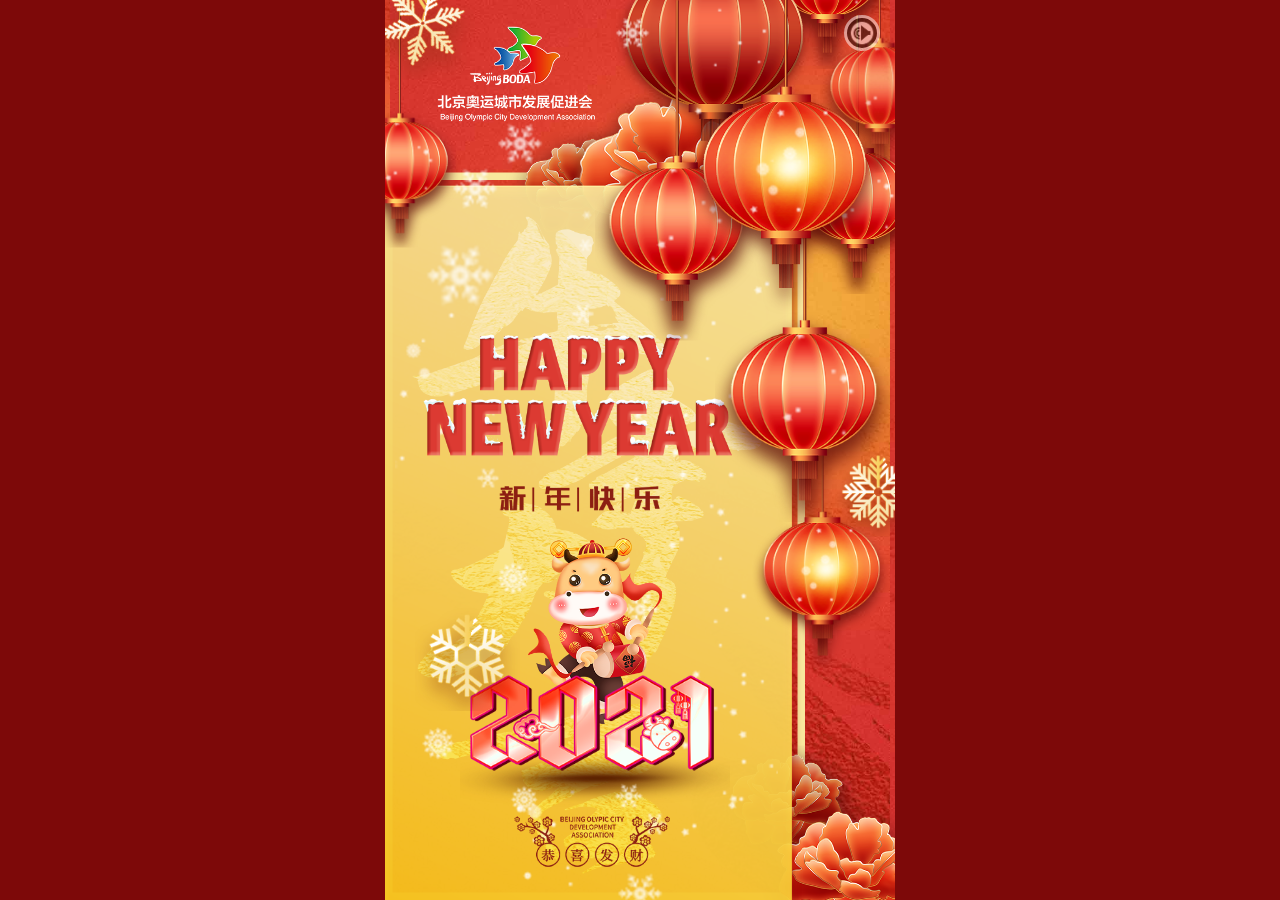
<file: index.html>
<!doctype html>
<html class="no-js" lang="">
    <head>
        <meta charset="utf-8">
        <meta http-equiv="x-ua-compatible" content="ie=edge">
        <title>北京奥运城市发展促进会 - 2021新年贺卡</title>
        <meta name="description" content="">
        <meta name="viewport" content="width=device-width, initial-scale=1, user-scalable=0, maximum-scale=1, minimum-scale=1">

        <link rel="stylesheet" href="css/normalize.css">
        <link rel="stylesheet" href="css/main.css">
        <link rel="stylesheet" href="css/app.css">

        <script src="libs/modernizr-2.8.3.min.js"></script>
        <script src="libs/jquery-1.12.0.min.js"></script>
    </head>
    <body>

    <div class="app-body">
        <div id="musicSwitch" class="m-btn"></div>
        <div class="ele" style="width: 130px; left: 20px; top: 10px;"><img src="img/026.png" /></div>
        <div class="ele fill" style="width: 270px; height: 475px; left: 0; bottom: 0; border: 5px solid #f8e79d;"></div>
        <div class="ele fill" style="width: 200px; left: 80px; top: 50px;"><img src="img/030.png" /></div>
        <div class="ele fill" style="width: 150px; right: -30px; bottom: -30px;"><img src="img/029.png" /></div>
        <div class="app-paper">
            <div class="ele intro" style="width: 220px; left: 20px; top: 100px;"><img src="img/028.png" /></div>
            <div class="ele loop" style="width: 180px; left: 50px; top: 380px;"><img src="img/017.png" /></div>
            <div class="ele intro" style="width: 120px; left: 70px; top: 200px;"><img src="img/014.png" /></div>
            <div class="ele bull" style="width: 120px; left: 80px; top: 230px;"><img src="img/027.png" /></div>
            <div class="ele intro" style="width: 200px; left: 40px; top: 330px;"><img src="img/015.png" /></div>
            <div class="ele intro" style="width: 140px; left: 70px; top: 420px;"><img src="img/022.png" /></div>
        </div>
        <div class="ele down" style="width: 90px; right: 0; top: -140px;"><img src="img/025.png" /></div>
        <div class="ele down" style="width: 90px; right: -20px; top: 10px;"><img src="img/025.png" /></div>
        <div class="ele down" style="width: 80px; left: -30px; top: 0;"><img src="img/025.png" /></div>
        <div class="ele down" style="width: 80px; right: -30px; top: -50px; opacity: .8;"><img src="img/025.png" /></div>
        <div class="ele down" style="width: 140px; right: 50px; top: 0;"><img src="img/024.png" /></div>
        <div class="ele down to-swing" style="width: 100px; right: 0; top: 300px;"><img src="img/023.png" /></div>
        <div class="ele down to-swing" style="width: 110px; right: 90px; top: 0;"><img src="img/025.png" /></div>
        <div class="ele down to-swing" style="width: 120px; right: 0; top: 100px;"><img src="img/025.png" /></div>
        <div class="ele down to-swing" style="width: 140px; right: 5px; top: 0;"><img src="img/023.png" /></div>
        <div class="ele rotate2" style="width: 70px; left: -10px; top: -20px;"><img src="img/009.png" /></div>
        <div class="ele rotate1" style="width: 70px; left: 20px; top: 400px;"><img src="img/010.png" /></div>
        <div class="ele rotate2" style="width: 60px; right: -20px; top: 300px;"><img src="img/011.png" /></div>
        <div class="ele snow-big" style="width: 30px; left: 150px; top: 10px;"><img src="img/013.png" /></div>
        <div class="ele snow-big" style="width: 40px; left: 40px; top: 110px;"><img src="img/013.png" /></div>
        <div class="ele snow-big" style="width: 40px; left: 70px; top: 80px;"><img src="img/013.png" /></div>
        <div class="ele snow-big" style="width: 60px; left: 20px; top: 160px;"><img src="img/013.png" /></div>
        <div class="ele snow-big" style="width: 30px; left: 70px; top: 370px;"><img src="img/012.png" /></div>
        <div class="ele snow-big" style="width: 30px; left: 20px; top: 480px;"><img src="img/012.png" /></div>
        <div class="ele snow-big" style="width: 25px; left: 80px; top: 520px;"><img src="img/012.png" /></div>
        <div class="ele snow-big" style="width: 25px; left: 150px; top: 520px;"><img src="img/013.png" /></div>
        <div class="ele snow-big" style="width: 40px; left: 150px; top: 580px;"><img src="img/013.png" /></div>
    </div>
    <audio id="m" autoplay="autoplay" loop="loop" src="bg1.mp3"></audio>

    <script>
        //
        var media = document.getElementById("m");
        document.addEventListener('WeixinJSBridgeReady', function(){media.play()});
        //
        $(function () {
            //
            for (var i=0; i<20; i++) {
                setTimeout(createSnow, Math.round(Math.random()*8000)+1000);
            }
            //
            $(".star").each(function () {$(this).addClass(Math.round(Math.random())? 'rotate1':'rotate2')});
            $(".intro").each(function (i) {$(this).css('animation-delay', i*600+800 +'ms')});
            $(".down").each(function (i) {
                var that = $(this);
                that.css('animation-delay', i*100+2000 +'ms');
                if (that.is('.to-swing')) {
                    setTimeout(function() {that.addClass('swing')}, i*300+2600);
                }
            });
            $(".fill").each(function (i) {$(this).css('animation-delay', i*100+3000 +'ms')});
            $(".snow-big").each(function () {$(this).css('animation-delay', Math.round(Math.random()*5000)+'ms')});
            //
            $("#musicSwitch").click(function () {
                $(this).toggleClass("m-motion");
                if (media.paused) media.play();
                else media.pause();
            });
            //
            $(window).resize(function () {
                var ww = $(this).width(), wh = $(this).height();
                var pw = $('.app-body').width(), ph = $('.app-body').height();
                var flip = wh < ww && false;
                var deg = flip? '90deg':'0';
                var ratio = flip? Math.min(ww/ph, wh/pw):Math.min(ww/pw, wh/ph);
                $('.app-body').css({
                    top: Math.round((wh-ph)/2),
                    left: Math.round((ww-pw)/2),
                    transform: 'rotate('+deg+') scale('+ratio+')'
                });
            }).resize();
        });
        //
        function createSnow() {
            var star = $('<div class="snow"></div>');
            var x = Math.round(Math.random()*($(window).width()-100))+50;
            var y = Math.round(Math.random()*($(window).height()-100))+50;
            star.width(15).height(15).css({left: x, top: y}).appendTo(".app-body");
            setTimeout(function () {
                star.remove();
                createSnow();
            }, 5000);
        }
    </script>
    </body>
</html>
</file>
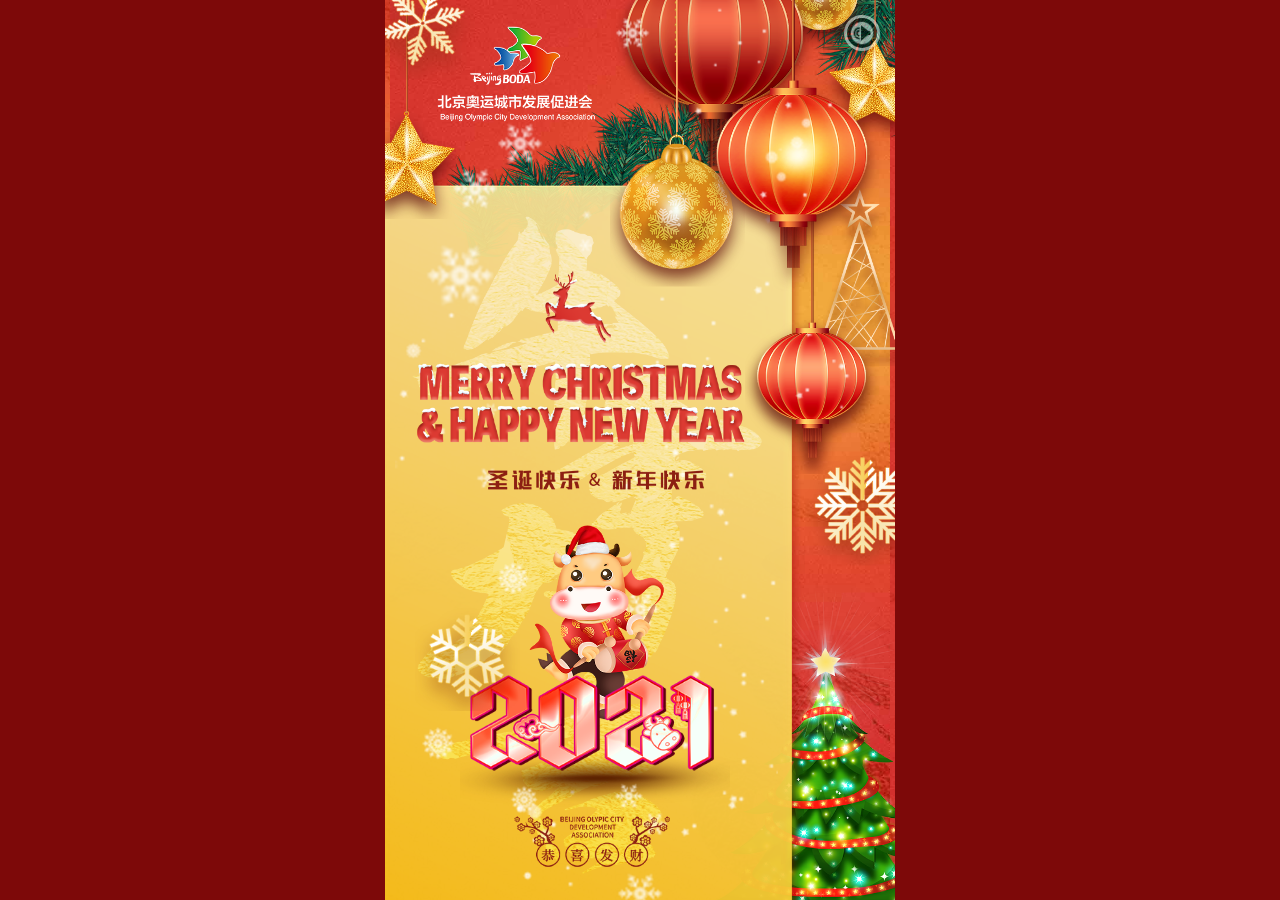
<file: Xmas.html>
<!doctype html>
<html class="no-js" lang="">
    <head>
        <meta charset="utf-8">
        <meta http-equiv="x-ua-compatible" content="ie=edge">
        <title>北京奥运城市发展促进会 - 2021圣诞贺卡</title>
        <meta name="description" content="">
        <meta name="viewport" content="width=device-width, initial-scale=1, user-scalable=0, maximum-scale=1, minimum-scale=1">

        <link rel="stylesheet" href="css/normalize.css">
        <link rel="stylesheet" href="css/main.css">
        <link rel="stylesheet" href="css/app.css">

        <script src="libs/modernizr-2.8.3.min.js"></script>
        <script src="libs/jquery-1.12.0.min.js"></script>
    </head>
    <body>

    <div class="app-body">
        <div id="musicSwitch" class="m-btn"></div>
        <div class="ele" style="width: 130px; left: 20px; top: 10px;"><img src="img/026.png" /></div>
        <div class="ele fill" style="width: 200px; left: 40px; top: 50px;"><img src="img/003.png" /></div>
        <div class="ele fill" style="width: 200px; right: -110px; top: -40px;"><img src="img/004.png" /></div>
        <div class="ele fill" style="width: 150px; right: -30px; top: 390px;"><img src="img/005.png" /></div>
        <div class="ele fill" style="width: 70px; right: -10px; top: 120px;"><img src="img/007.png" /></div>
        <div class="app-paper">
            <div class="ele deer" style="width: 60px; left: 97px; top: 58px;"><img src="img/006.png" /></div>
            <div class="ele intro" style="width: 220px; left: 20px; top: 120px;"><img src="img/018.png" /></div>
            <div class="ele loop" style="width: 180px; left: 50px; top: 380px;"><img src="img/017.png" /></div>
            <div class="ele intro" style="width: 160px; left: 60px; top: 185px;"><img src="img/021.png" /></div>
            <div class="ele bull" style="width: 120px; left: 80px; top: 230px;"><img src="img/016.png" /></div>
            <div class="ele intro" style="width: 200px; left: 40px; top: 330px;"><img src="img/015.png" /></div>
            <div class="ele intro" style="width: 140px; left: 70px; top: 420px;"><img src="img/022.png" /></div>
        </div>
        <div class="ele down" style="width: 70px; left: -20px; top: 10px;"><img src="img/008.png" /></div>
        <div class="ele down" style="width: 100px; right: -20px; top: -40px;"><img src="img/020.png" /></div>
        <div class="ele down" style="width: 140px; right: 50px; top: 0;"><img src="img/024.png" /></div>
        <div class="ele down to-swing" style="width: 90px; right: 10px; top: 130px;"><img src="img/025.png" /></div>
        <div class="ele down to-swing" style="width: 90px; right: 100px; top: 0;"><img src="img/019.png" /></div>
        <div class="ele down to-swing" style="width: 130px; right: 5px; top: 0;"><img src="img/023.png" /></div>
        <div class="ele rotate2" style="width: 70px; left: -10px; top: -20px;"><img src="img/009.png" /></div>
        <div class="ele rotate1" style="width: 70px; left: 20px; top: 400px;"><img src="img/010.png" /></div>
        <div class="ele rotate2" style="width: 80px; right: -20px; top: 300px;"><img src="img/011.png" /></div>
        <div class="ele snow-big" style="width: 30px; left: 150px; top: 10px;"><img src="img/013.png" /></div>
        <div class="ele snow-big" style="width: 40px; left: 40px; top: 110px;"><img src="img/013.png" /></div>
        <div class="ele snow-big" style="width: 40px; left: 70px; top: 80px;"><img src="img/013.png" /></div>
        <div class="ele snow-big" style="width: 60px; left: 20px; top: 160px;"><img src="img/013.png" /></div>
        <div class="ele snow-big" style="width: 30px; left: 70px; top: 370px;"><img src="img/012.png" /></div>
        <div class="ele snow-big" style="width: 30px; left: 20px; top: 480px;"><img src="img/012.png" /></div>
        <div class="ele snow-big" style="width: 25px; left: 80px; top: 520px;"><img src="img/012.png" /></div>
        <div class="ele snow-big" style="width: 25px; left: 150px; top: 520px;"><img src="img/013.png" /></div>
        <div class="ele snow-big" style="width: 40px; left: 150px; top: 580px;"><img src="img/013.png" /></div>
    </div>
    <audio id="m" autoplay="autoplay" loop="loop" src="bg1.mp3"></audio>

    <script>
        //
        var media = document.getElementById("m");
        document.addEventListener('WeixinJSBridgeReady', function(){media.play()});
        //
        $(function () {
            //
            for (var i=0; i<20; i++) {
                setTimeout(createSnow, Math.round(Math.random()*8000)+1000);
            }
            //
            $(".star").each(function () {$(this).addClass(Math.round(Math.random())? 'rotate1':'rotate2')});
            $(".intro").each(function (i) {$(this).css('animation-delay', i*600+800 +'ms')});
            $(".down").each(function (i) {
                var that = $(this);
                that.css('animation-delay', i*100+2000 +'ms');
                if (that.is('.to-swing')) {
                    setTimeout(function() {that.addClass('swing')}, i*300+2600);
                }
            });
            $(".fill").each(function (i) {$(this).css('animation-delay', i*100+3000 +'ms')});
            $(".snow-big").each(function () {$(this).css('animation-delay', Math.round(Math.random()*5000)+'ms')});
            //
            $("#musicSwitch").click(function () {
                $(this).toggleClass("m-motion");
                if (media.paused) media.play();
                else media.pause();
            });
            //
            $(window).resize(function () {
                var ww = $(this).width(), wh = $(this).height();
                var pw = $('.app-body').width(), ph = $('.app-body').height();
                var flip = wh < ww && false;
                var deg = flip? '90deg':'0';
                var ratio = flip? Math.min(ww/ph, wh/pw):Math.min(ww/pw, wh/ph);
                $('.app-body').css({
                    top: Math.round((wh-ph)/2),
                    left: Math.round((ww-pw)/2),
                    transform: 'rotate('+deg+') scale('+ratio+')'
                });
            }).resize();
        });
        //
        function createSnow() {
            var star = $('<div class="snow"></div>');
            var x = Math.round(Math.random()*($(window).width()-100))+50;
            var y = Math.round(Math.random()*($(window).height()-100))+50;
            star.width(15).height(15).css({left: x, top: y}).appendTo(".app-body");
            setTimeout(function () {
                star.remove();
                createSnow();
            }, 5000);
        }
    </script>
    </body>
</html>
</file>
<file: css/main.css>
/*! HTML5 Boilerplate v5.3.0 | MIT License | https://html5boilerplate.com/ */

/*
 * What follows is the result of much research on cross-browser styling.
 * Credit left inline and big thanks to Nicolas Gallagher, Jonathan Neal,
 * Kroc Camen, and the H5BP dev community and team.
 */

/* ==========================================================================
   Base styles: opinionated defaults
   ========================================================================== */

html {
    color: #222;
    font-size: 1em;
    line-height: 1.4;
}

/*
 * Remove text-shadow in selection highlight:
 * https://twitter.com/miketaylr/status/12228805301
 *
 * These selection rule sets have to be separate.
 * Customize the background color to match your design.
 */

::-moz-selection {
    background: #b3d4fc;
    text-shadow: none;
}

::selection {
    background: #b3d4fc;
    text-shadow: none;
}

/*
 * A better looking default horizontal rule
 */

hr {
    display: block;
    height: 1px;
    border: 0;
    border-top: 1px solid #ccc;
    margin: 1em 0;
    padding: 0;
}

/*
 * Remove the gap between audio, canvas, iframes,
 * images, videos and the bottom of their containers:
 * https://github.com/h5bp/html5-boilerplate/issues/440
 */

audio,
canvas,
iframe,
img,
svg,
video {
    vertical-align: middle;
}

/*
 * Remove default fieldset styles.
 */

fieldset {
    border: 0;
    margin: 0;
    padding: 0;
}

/*
 * Allow only vertical resizing of textareas.
 */

textarea {
    resize: vertical;
}

/* ==========================================================================
   Browser Upgrade Prompt
   ========================================================================== */

.browserupgrade {
    margin: 0.2em 0;
    background: #ccc;
    color: #000;
    padding: 0.2em 0;
}

/* ==========================================================================
   Author's custom styles
   ========================================================================== */

















/* ==========================================================================
   Helper classes
   ========================================================================== */

/*
 * Hide visually and from screen readers
 */

.hidden {
    display: none !important;
}

/*
 * Hide only visually, but have it available for screen readers:
 * http://snook.ca/archives/html_and_css/hiding-content-for-accessibility
 */

.visuallyhidden {
    border: 0;
    clip: rect(0 0 0 0);
    height: 1px;
    margin: -1px;
    overflow: hidden;
    padding: 0;
    position: absolute;
    width: 1px;
}

/*
 * Extends the .visuallyhidden class to allow the element
 * to be focusable when navigated to via the keyboard:
 * https://www.drupal.org/node/897638
 */

.visuallyhidden.focusable:active,
.visuallyhidden.focusable:focus {
    clip: auto;
    height: auto;
    margin: 0;
    overflow: visible;
    position: static;
    width: auto;
}

/*
 * Hide visually and from screen readers, but maintain layout
 */

.invisible {
    visibility: hidden;
}

/*
 * Clearfix: contain floats
 *
 * For modern browsers
 * 1. The space content is one way to avoid an Opera bug when the
 *    `contenteditable` attribute is included anywhere else in the document.
 *    Otherwise it causes space to appear at the top and bottom of elements
 *    that receive the `clearfix` class.
 * 2. The use of `table` rather than `block` is only necessary if using
 *    `:before` to contain the top-margins of child elements.
 */

.clearfix:before,
.clearfix:after {
    content: " "; /* 1 */
    display: table; /* 2 */
}

.clearfix:after {
    clear: both;
}

/* ==========================================================================
   EXAMPLE Media Queries for Responsive Design.
   These examples override the primary ('mobile first') styles.
   Modify as content requires.
   ========================================================================== */

@media only screen and (min-width: 35em) {
    /* Style adjustments for viewports that meet the condition */
}

@media print,
       (-webkit-min-device-pixel-ratio: 1.25),
       (min-resolution: 1.25dppx),
       (min-resolution: 120dpi) {
    /* Style adjustments for high resolution devices */
}

/* ==========================================================================
   Print styles.
   Inlined to avoid the additional HTTP request:
   http://www.phpied.com/delay-loading-your-print-css/
   ========================================================================== */

@media print {
    *,
    *:before,
    *:after,
    *:first-letter,
    *:first-line {
        background: transparent !important;
        color: #000 !important; /* Black prints faster:
                                   http://www.sanbeiji.com/archives/953 */
        box-shadow: none !important;
        text-shadow: none !important;
    }

    a,
    a:visited {
        text-decoration: underline;
    }

    a[href]:after {
        content: " (" attr(href) ")";
    }

    abbr[title]:after {
        content: " (" attr(title) ")";
    }

    /*
     * Don't show links that are fragment identifiers,
     * or use the `javascript:` pseudo protocol
     */

    a[href^="#"]:after,
    a[href^="javascript:"]:after {
        content: "";
    }

    pre,
    blockquote {
        border: 1px solid #999;
        page-break-inside: avoid;
    }

    /*
     * Printing Tables:
     * http://css-discuss.incutio.com/wiki/Printing_Tables
     */

    thead {
        display: table-header-group;
    }

    tr,
    img {
        page-break-inside: avoid;
    }

    img {
        max-width: 100% !important;
    }

    p,
    h2,
    h3 {
        orphans: 3;
        widows: 3;
    }

    h2,
    h3 {
        page-break-after: avoid;
    }
}
</file>
<file: css/app.css>
html, body { height: 100%; background: #7d0909;}

.app-body { height: 600px; width: 340px; background: url("../img/001.png") 50% 50%/auto 100% repeat-x; overflow: hidden; position: relative;}
.app-paper { position: absolute; width: 280px; height: 480px; left: 0; bottom: 0; background: url("../img/002.png") 0 0/cover; }

.m-btn { position: absolute; right: 10px; top: 10px; width: 20px; height: 20px; border: 2px solid white; border-radius: 50%;}
.m-btn { background: black url("../img/switch.png") 50% 50%/100% 100% no-repeat; opacity: 0.5; z-index: 99;}

.ele { position: absolute; }
.ele img { width: 100%;}
.snow { position: absolute; background: url("../img/012.png") 50% 50%/100% 100% no-repeat; }

.m-btn { animation: key-btn 600ms ease infinite; }
.app-paper { animation: key-pager 1s ease both; }
.snow-big { animation: key-showloop 10s ease infinite; }
.snow { animation: key-snow 5s ease both; }
.intro { animation: key-intro 2s ease both; }
.down { animation: key-slide 800ms ease both; }
.swing { animation: key-swing 5s ease-in-out infinite; transform-origin: 50% 0; }
.fill { animation: key-fill 1s ease both; }
.deer { animation: key-deer 10s ease 2s infinite both; transform-origin: 50% 120%; }
.bull { animation: key-bull 3s linear 5s infinite both; }
.loop { animation: key-loop 3s linear 5s infinite both; }
.rotate1 { animation: key-rotate 30s linear infinite normal; }
.rotate2 { animation: key-rotate 20s linear infinite reverse; }

@keyframes key-btn {
    0% { transform: scale(1);}
    50% { transform: scale(1.1);}
    100% { transform: scale(1);}
}
@keyframes key-pager {
    from { left: -200px;}
}
@keyframes key-slide {
    from { top: -200px; opacity: 0; }
}
@keyframes key-swing {
    0% { transform: rotate(0deg); }
    25% { transform: rotate(2deg); }
    70% { transform: rotate(-4deg); }
    100% { transform: rotate(0deg); }
}
@keyframes key-snow {
    0% { opacity: 1; transform: scale(1.2);}
    50% { opacity: 1; transform: scale(1);}
    100% { opacity: 0; transform: scale(1);}
}
@keyframes key-intro {
    from { opacity: 0; transform: scale(1.2);}
}
@keyframes key-rotate {
    to { transform: rotate(360deg);}
}
@keyframes key-deer {
    40% { transform: rotate(0); opacity: 1; }
    49% { transform: rotate(-30deg); opacity: 0; }
    51% { transform: rotate(30deg); opacity: 0; }
    60% { transform: rotate(0); opacity: 1; }
}
@keyframes key-bull {
    50% { transform: translateY(-10px);}
}
@keyframes key-loop {
    50% { opacity: .5;}
}
@keyframes key-showloop {
    20% { opacity: 0; transform: scale(2);}
    30% { opacity: 0; transform: scale(0.5);}
    50% { opacity: 1; transform: scale(1);}
}
@keyframes key-fill {
    from { opacity: 0; transform: scale(.9); }
}
</file>
